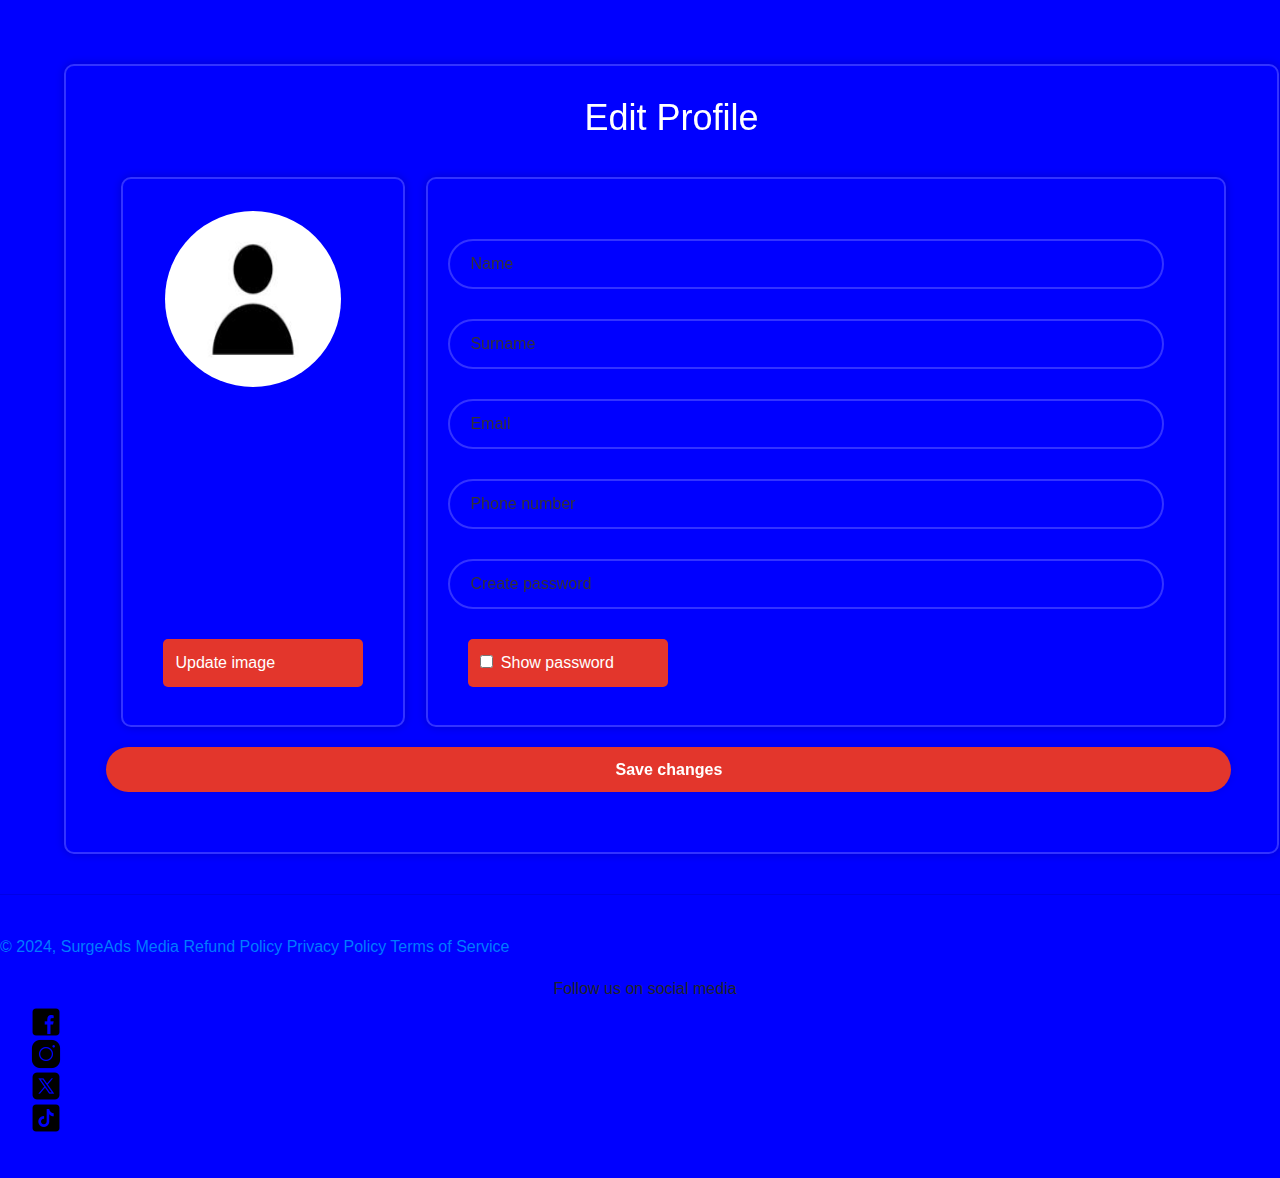
<file: auth/edit_Profile.html>
<!doctype html>
<html lang="en">
<head>
    <meta charset="utf-8">
    <meta name="viewport" content="width=device-width, initial-scale=1">
    <title>Profile</title>
    <link rel="stylesheet" href="https://stackpath.bootstrapcdn.com/bootstrap/4.5.2/css/bootstrap.min.css">
    <link href="https://cdn.jsdelivr.net/npm/bootstrap@5.3.2/dist/css/bootstrap.min.css" rel="stylesheet" integrity="sha384-T3c6CoIi6uLrA9TneNEoa7RxnatzjcDSCmG1MXxSR1GAsXEV/Dwwykc2MPK8M2HN" crossorigin="anonymous">
    <link rel="stylesheet" href="../css/editProfile.css">
</head>

<body>
    <div class="wrapper">
        <div >
            <h1>Edit Profile</h1>
        </div>
        <div class="wrapper2">
            <div class="container" >
                <div class="wrapperProfile-pic">
                    <div class="profile_picture">
                        <img src="images/default_ProfilePicture.png" id="profile-pic">
                    </div>
                    <label for="input-file">Update image</label>
                    <div  class="test">
                        <input type="file" accept="image/*" id="input-file"> 
                    </div>
                </div> 
            </div>

            <!--Javascript for displaying selected profile picture-->
            <script>
                /*let profilePic = document.getElementById("profile-pic");*/
                let inputFile = document.getElementById("input-file");

                inputFile.onchange = function(){
                    profilePic.src = URL.createObjectURL(inputFile.files[0]);
                }
            </script>
    <!--____________________________________________________________________________________________________________________________________________________________________________-->

            <div class="wrapperInfo">

                <div class="input-box">
                    <input type="text" name="f_name" placeholder="Name " required>
                </div>
                <div class="input-box">
                    <input type="text" name="l_name" placeholder="Surname " required>
                </div>
                <div class="input-box">
                    <input type="email" name="user_email" placeholder="Email " required>  
                </div>
                <div class="input-box">
                    <input type="tel" name="phone_number" placeholder="Phone number " required>
                </div>
                <div class="input-box">
                    <input type="password" name="pass" placeholder="Create password" required>
                </div>
                
                    <!--Create confirm password HERE-->

                    <div class="remember-forgot">
                        <label><input type="checkbox" id="showPassword"> Show password</label>
                    </div>
                
                    <!--Javascript code to show password when the checkbox is checked or not -->
                    <script>
                        const passwordInput = document.getElementById('password');
                        const showPasswordCheckbox = document.getElementById('showPassword');

                        showPasswordCheckbox.addEventListener('change', function () {
                        const isChecked = this.checked;
                        passwordInput.type = isChecked ? 'text' : 'password';
                        });
                    </script>
                    <!--<div class="register-link">
                        <p>Already have an account? <a href="login.php">Login</a>
                        </p>
                    </div>-->
                </form>
            </div>
            <button type="submit" name="submit" class="btn" >Save changes</button>
        </div>
    </div>
    
    

        <br>
        <hr>
        <footer>
            <br>
            <div class="footer-links">
                <a href=""> © 2024, SurgeAds Media </a>
                <a href=""> Refund Policy </a>
                <a href=""> Privacy Policy </a>
                <a href=""> Terms of Service </a>
            </div>

            <div class="social-media" style="text-align: center; padding: 20px; margin-left: 10px;">
                <h6> Follow us on social media </h6>
                <a href="#"><img src="../images/icons8-facebook-32.png" class="media" alt="Facebook"></a>
                <a href="#"><img src="../images/icons8-instagram-32.png" class="media" alt="Instagram"></a>
                <a href="#"><img src="../images/icons8-twitter-32.png" class="media" alt="X"></a>
                <a href="#"><img src="../images/icons8-tiktok-32.png" class="media" alt="TikTok"></a>
            </div>
            <br>
        </footer>

        <script>
            let subMenu = document.getElementById("subMenu");

            function toggleMenu(){
                subMenu.classList.toggle("open-menu");
            }

        </script>

        <script src="https://code.jquery.com/jquery-3.5.1.slim.min.js"></script>
        <script src="https://cdn.jsdelivr.net/npm/@popperjs/core@2.11.6/dist/umd/popper.min.js"></script>
        <script src="https://stackpath.bootstrapcdn.com/bootstrap/4.5.2/js/bootstrap.min.js"></script>
        <script src="https://cdn.jsdelivr.net/npm/bootstrap@5.3.2/dist/js/bootstrap.bundle.min.js" integrity="sha384-C6RzsynM9kWDrMNeT87bh95OGNyZPhcTNXj1NW7RuBCsyN/o0jlpcV8Qyq46cDfL" crossorigin="anonymous"></script>
</body>
</html>
</file>
<file: css/editProfile.css>
/*.container {
    display: flex;
    align-items: left;
    justify-content: left;
    flex-direction: column;
}*/

body {
    /*display: flex;*/
    /*justify-content: center;*/
    /*align-items: center;*/
    /*min-height: 100vh;*/
   background-color: blue;
    background-size: cover;
    
    /*background-position: center;*/

}

.container {
    display: flex;
    align-items: left;
    justify-content: left;
    
    /*border-bottom: 4px solid #ccc;
    padding-bottom: 20px;*/
}

.profile_picture {
    margin-right: 10px; /* Add some margin between the profile picture and the label */
}

.profile_picture img {
    width: 180px;
    height: 180px;
    border: 2px solid rgba(255, 255, 255, 0);
    border-radius: 50%;
    margin-bottom: 30px;
}

label {
    display: block;
    width: 200px;
    background: #e3362c;
    color: #fff;
    padding: 12px;
    /*margin: 10px auto;*/
    border-radius: 5px;
    cursor: pointer;
}

.container .test {
    display: none;
}

.wrapper { 
    width: 1215px;
    background: transparent;
    border: 2px solid rgba(255, 255, 255, .2);
    backdrop-filter: blur(20px);
    box-shadow: 0 0 10px rgba(0, 0, 0, .2);
    color: white;
    border-radius: 10px;
    padding: 30px 40px;
    margin-left: 5%;
    margin-top: 5%;
    /*_________________________________________________*/
    /*display: flex;*/
    /*align-items: center;*/
    /*justify-content: space-between;
    flex-direction: row;*/
}

.wrapper2 {
    /*height: 550px;*/
    width: 1200px;
    background: transparent;
    /*border: 2px solid rgba(255, 255, 255, .2);*/
    /*backdrop-filter: blur(20px);*/
    /*box-shadow: 0 0 10px rgba(0, 0, 0, .2);*/
    color: white;
    /*border-radius: 10px;*/
    padding: 30px 40px;
    margin-left: -3.5% ;
    /*_________________________________________________*/
    display: flex;
    align-items: center;
    justify-content: space-between;
    flex-direction: row;

    display: grid;
    grid-template-columns: 300px 1fr; 
    gap: 20px;
}

.wrapperProfile-pic { 
    height: 550px;
    width: 300px;
    background: transparent;
    border: 2px solid rgba(255, 255, 255, .2);
    backdrop-filter: blur(20px);
    box-shadow: 0 0 10px rgba(0, 0, 0, .2);
    color: white;
    border-radius: 10px;
    padding: 30px 40px;
    /*margin-right: 5%;*/
    display: flex;
    flex-direction: column;
    justify-content: space-between;
}

.wrapperInfo { 
    width: 800px;
    background: transparent;
    border: 2px solid rgba(255, 255, 255, .2);
    backdrop-filter: blur(20px);
    box-shadow: 0 0 10px rgba(0, 0, 0, .2);
    color: white;
    border-radius: 10px;
    padding: 30px 40px;
    /*margin-left: 30%;*/
}

.wrapper .btn{
    width: 1125px;
    height: 45px;
    background: #e3362c;
    border: none;
    outline: none;
    border-radius: 40px;
    box-shadow: 0 0 10px rgba(0, 0, 0, .1);
    cursor: pointer;
    font-size: 16px;
    color: #fff;
    font-weight: 600;
    
}

.wrapper h1 {
    font-size: 36px;
    text-align: center;
    /*margin-bottom: 20px;*/
}

.wrapperInfo .input-box{
    position: relative;
    width: 100%;
    height: 50px;
    margin: 30px 0;
}

.input-box input{
    width: 100%;
    height: 100%;
    background: transparent;
    border: none;
    outline: none;
    border: 2px solid rgba(255, 255, 255, .2);
    border-radius: 40px;
    font-size: 16px;
    color: #fff;
    padding: 20px 45px 20px 20px;
}

.input-box input::placeholder{
    color: #333 ;
}

.input-box i{
    position: absolute;
    right: 20px;
    top: 50%;
    transform: translateY(-50%);
    font-size: 20px;
    cursor: pointer;
}

.input-box{
    position: absolute;
    right: 20px;
    top: 50%;
    transition: translateY(-50%);
    font-size: 20px;
    border: 1px #333;
}

.wrapper button{
    font-size: 36px;
    text-align: center; 
}

.remember-forgot label input{
    accent-color: #fff;
    margin-right: 3px;
    text-align: center;
}
</file>
